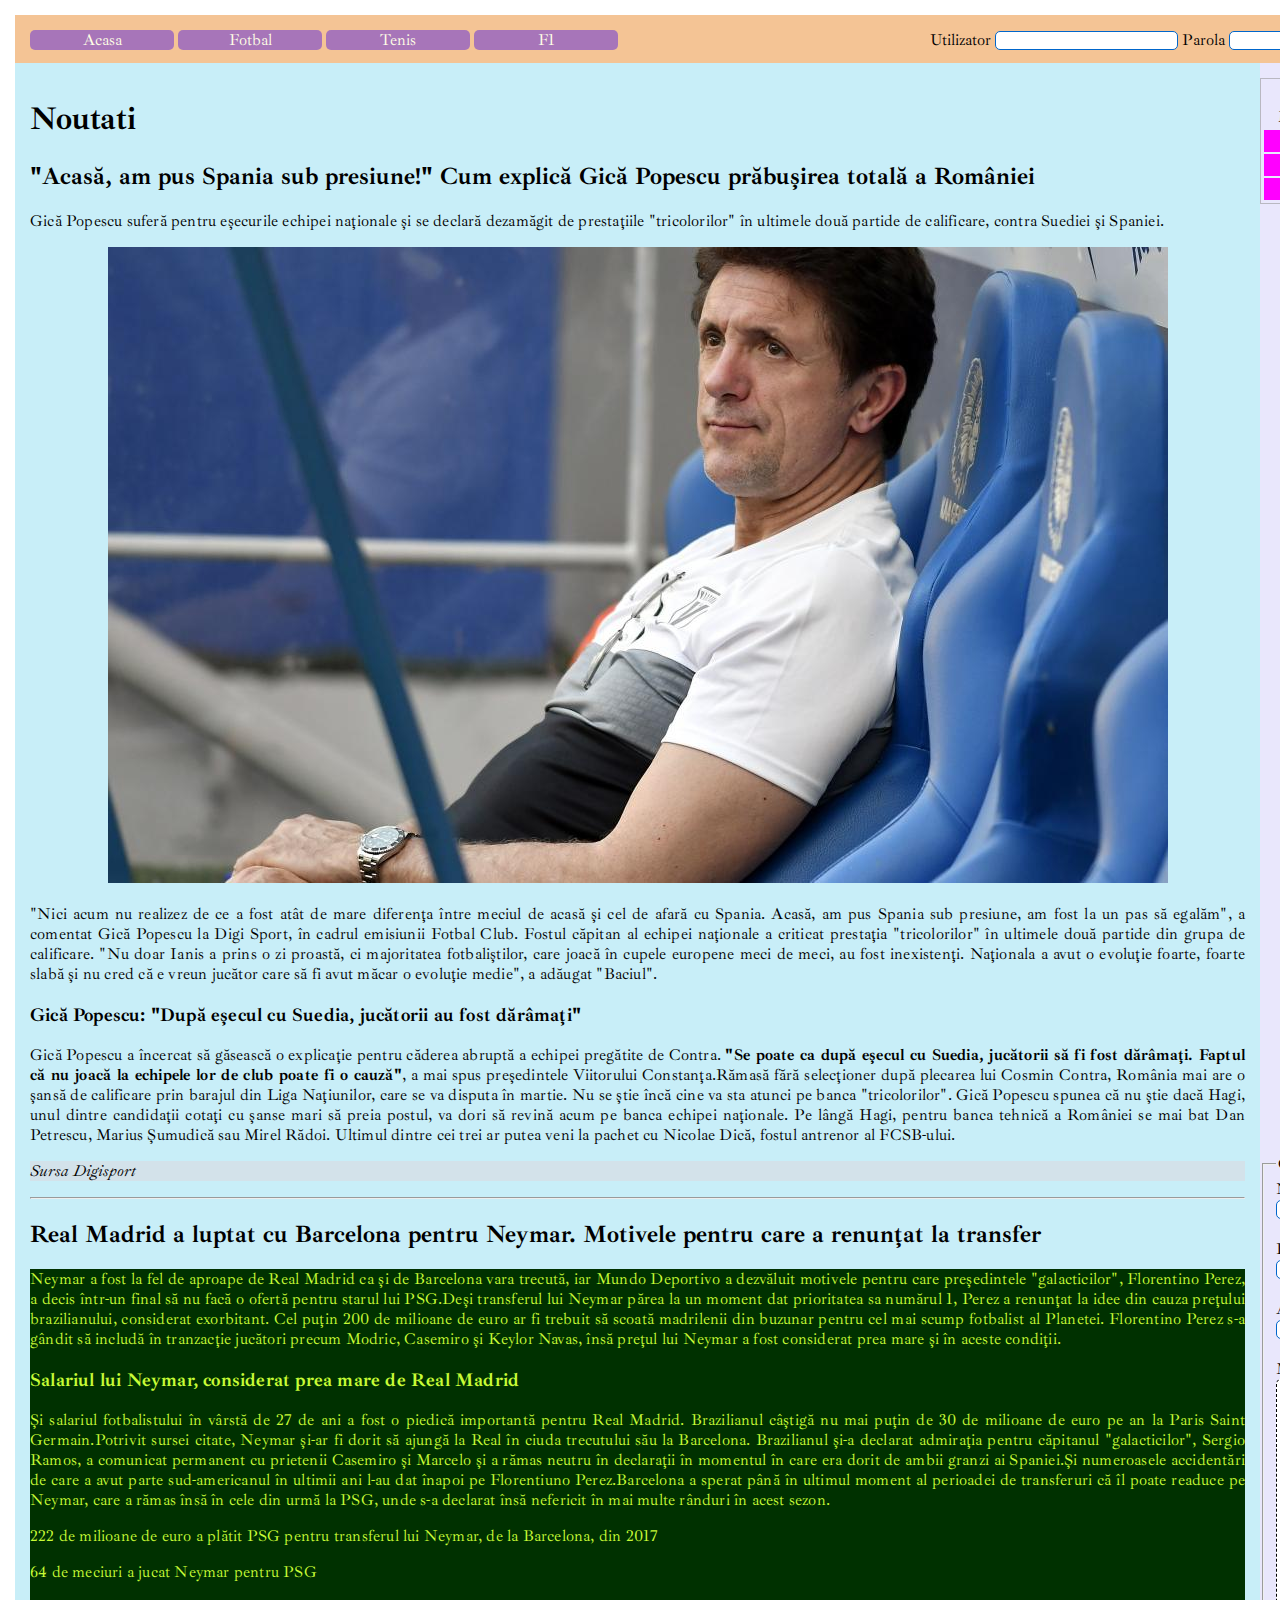
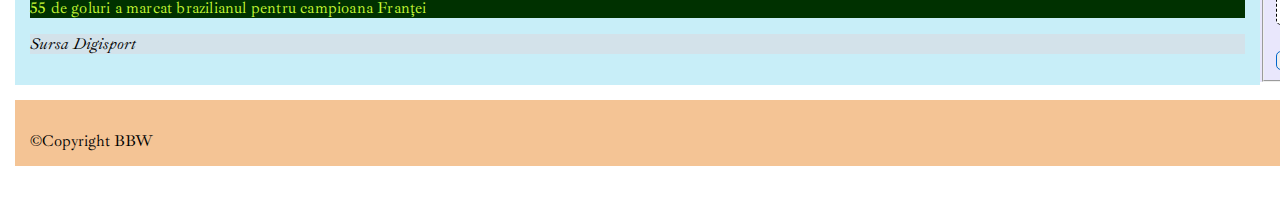
<file: index.html>
<!DOCTYPE html>
<html lang="ro">
<head>
    <meta charset="utf-8">
    <title>Rosu Sports News</title>
    <link href="https://fonts.googleapis.com/css?family=Ibarra+Real+Nova&display=swap" rel="stylesheet">
    <link href="style.css" type="text/css" rel="stylesheet">
</head>
<body>
<header id="header">
  <nav>
    <ul id="links"> 
        <li class="pages"><a href="index.html">Acasa</a></li>
        <li class="pages"><a href="pages/football.html">Fotbal</a></li>
        <li class="pages"><a href="pages/tennis.html">Tenis</a></li>
        <li class="pages"><a href="pages/formula1.html">F1</a></li>
     </ul>
  </nav>
    <form action="script" method="post" name="account" id="account" target="_blank">
        <label for="user">Utilizator</label>
        <input type="text" name="user" id="user">
        <label for="pass">Parola</label>
        <input type="password" name="pass" id="pass">
        <input type="submit" id="submit" name="submit" value="Sign in" >
    
    </form>
</header>
<main id="main">
            <h1>Noutati</h1>
    <article class="article">
        <header class="artHeader">
            <h2>&quot;Acasă, am pus Spania sub presiune!&quot; Cum explică Gică Popescu prăbușirea totală a României </h2>
        </header>
        <div id="articleOne">
            <p>Gică Popescu suferă pentru eșecurile echipei naționale și se declară dezamăgit de prestațiile &quot;tricolorilor&quot; în ultimele două partide de calificare, contra Suediei și Spaniei. </p>
            <figure class="photo">
                <img src="images/gica_popescu.jpg" alt="Gica Popescu" width="1060" height="636">
            </figure>
            
            
            <p>&quot;Nici acum nu realizez de ce a fost atât de mare diferența între meciul de acasă și cel de afară cu Spania. Acasă, am pus Spania sub presiune, am fost la un pas să egalăm&quot;, a comentat Gică Popescu la Digi Sport, în cadrul emisiunii Fotbal Club. Fostul căpitan al echipei naționale a criticat prestația &quot;tricolorilor&quot; în ultimele două partide din grupa de calificare. &quot;Nu doar Ianis a prins o zi proastă, ci majoritatea fotbaliștilor, care joacă în cupele europene meci de meci, au fost inexistenți. Naționala a avut o evoluție foarte, foarte slabă și nu cred că e vreun jucător care să fi avut măcar o evoluție medie&quot;, a adăugat &quot;Baciul&quot;.</p>
            <h3>Gică Popescu: &quot;După eșecul cu Suedia, jucătorii au fost dărâmați&quot;</h3>
            <p>Gică Popescu a încercat să găsească o explicație pentru căderea abruptă a echipei pregătite de Contra. <strong>&quot;Se poate ca după eșecul cu Suedia, jucătorii să fi fost dărâmați. Faptul că nu joacă la echipele lor de club poate fi o cauză&quot;</strong>, a mai spus președintele Viitorului Constanța.Rămasă fără selecționer după plecarea lui Cosmin Contra, România mai are o șansă de calificare prin barajul din Liga Națiunilor, care se va disputa în martie. Nu se știe încă cine va sta atunci pe banca &quot;tricolorilor&quot;. Gică Popescu spunea că nu știe dacă Hagi, unul dintre candidații cotați cu șanse mari să preia postul, va dori să revină acum pe banca echipei naționale. Pe lângă Hagi, pentru banca tehnică a României se mai bat Dan Petrescu, Marius Șumudică sau Mirel Rădoi. Ultimul dintre cei trei ar putea veni la pachet cu Nicolae Dică, fostul antrenor al FCSB-ului. </p>
        </div>   
        
        <footer class="artFooter">
            <p>Sursa Digisport</p>
        </footer>  
        <hr>
    </article>
    
    <article class="article">
        <header class="artHeader">
            <h2>Real Madrid a luptat cu Barcelona pentru Neymar. Motivele pentru care a renunţat la transfer</h2>    
        </header>
        <div id="articleTwo">
            <p>Neymar a fost la fel de aproape de Real Madrid ca şi de Barcelona vara trecută, iar Mundo Deportivo a dezvăluit motivele pentru care preşedintele &quot;galacticilor&quot;, Florentino Perez, a decis într-un final să nu facă o ofertă pentru starul lui PSG.Deşi transferul lui Neymar părea la un moment dat prioritatea sa numărul 1, Perez a renunţat la idee din cauza preţului brazilianului, considerat exorbitant. Cel puţin 200 de milioane de euro ar fi trebuit să scoată madrilenii din buzunar pentru cel mai scump fotbalist al Planetei. Florentino Perez s-a gândit să includă în tranzacţie jucători precum Modric, Casemiro şi Keylor Navas, însă preţul lui Neymar a fost considerat prea mare şi în aceste condiţii.</p>

            <h3>Salariul lui Neymar, considerat prea mare de Real Madrid</h3>

            <p>Şi salariul fotbalistului în vârstă de 27 de ani a fost o piedică importantă pentru Real Madrid. Brazilianul câştigă nu mai puţin de 30 de milioane de euro pe an la Paris Saint Germain.Potrivit sursei citate, Neymar şi-ar fi dorit să ajungă la Real în ciuda trecutului său la Barcelona. Brazilianul şi-a declarat admiraţia pentru căpitanul &quot;galacticilor&quot;, Sergio Ramos, a comunicat permanent cu prietenii Casemiro şi Marcelo şi a rămas neutru în declaraţii în momentul în care era dorit de ambii granzi ai Spaniei.Şi numeroasele accidentări de care a avut parte sud-americanul în ultimii ani l-au dat înapoi pe Florentiuno Perez.Barcelona a sperat până în ultimul moment al perioadei de transferuri că îl poate readuce pe Neymar, care a rămas însă în cele din urmă la PSG, unde s-a declarat însă nefericit în mai multe rânduri în acest sezon.</p>

            <p>222 de milioane de euro a plătit PSG pentru transferul lui Neymar, de la Barcelona, din 2017</p>
            <p>64 de meciuri a jucat Neymar pentru PSG</p>
            <p>55 de goluri a marcat brazilianul pentru campioana Franţei</p>
        </div>    
        <footer class="artFooter">
            <p>Sursa Digisport</p>
        </footer> 
    </article>

</main>

<aside id="sidebar">
    <table id="xrate">
        <tr>
            <th>Data</th>
            <th>20 Nov 2019</th>
        </tr>
        <tr>
            <th>Moneda</th>
            <th>Curs</th>
        </tr>
        <tr class="date">
            <td>Euro</td>
            <td>4.7574</td>
        </tr>
        <tr class="date">
            <td>Usd</td>
            <td>4.3223</td>
        </tr>
         <tr class="date">
            <td>Gbp</td>
            <td>5.6442</td>
        </tr>
    </table>
    
    <br>
    <ul id="others">
        <li>
            <figure class="other-picture">
                <img src="images/delaurentis.jpg" alt="De Laurentiis Insigne Napoli" width="140" height="84">
            </figure>
            <p class="other-titles">De Laurentiis a trecut la fapte! A apărut lista cu amenzile primite de jucătorii lui Napoli: Notă de plată uriașă pentru Insigne </p>
        </li>
        <li>
            <figure class="other-picture"><img src="images/romania_islanda.jpg" alt="romania islanda" width="140" height="84"></figure>
            <p class="other-titles"> Tricolorii au ratat prima de 500.000 de euro! Ce sumă vor lua dacă ajung la EURO 2020 </p>
           
        </li>
        <li>
            <figure class="other-picture">
                <img src="images/mourinhio.jpg" alt="Jose Mourinho, Tottenham" width="140" height="84">
            </figure>
            <p class="other-titles">Jose Mourinho a sărbătorit cu un copil de mingi golul de 2-2! L-a făcut părtaş la reuşita lui Kane</p>
        </li>
        <li>
            <figure class="other-picture"><img src="images/club_brugge.jpg" alt="Club Brugge" width="140" height="84"></figure>
            <p class="other-titles"> Reacția presei străine, după eliminările absolut stupide ale celor doi jucători de la Club Brugge: "A fost haos"</p>
        </li>
    </ul>
    
   <fieldset>
    <legend>Contact</legend>
        <form action="contact_script" method="post" name="contact-form" id="contact-form">
            <label for="surname">Nume:</label> <br>
            <input type="text" name="surname" id="surname" required="required"> <br> <br>
            <label for="firstname">Prenume:</label>
            <input type="text" name="firstname" id="firstname" required="required"> <br> <br>
            <label for="email">Adresa email:</label>
            <input type="email" name="email" id="email" required="required"> <br> <br>
            <label for="message">Mesaj:</label> <br>
            <textarea name="message" id="message" required="required"></textarea> <br> <br>
            <input type="submit" value="Trimite"> 
       </form>
</fieldset>       
</aside>

<footer id="footer">
    <p>&copy;Copyright BBW</p>
</footer>    
    
</body>
</html>
</file>
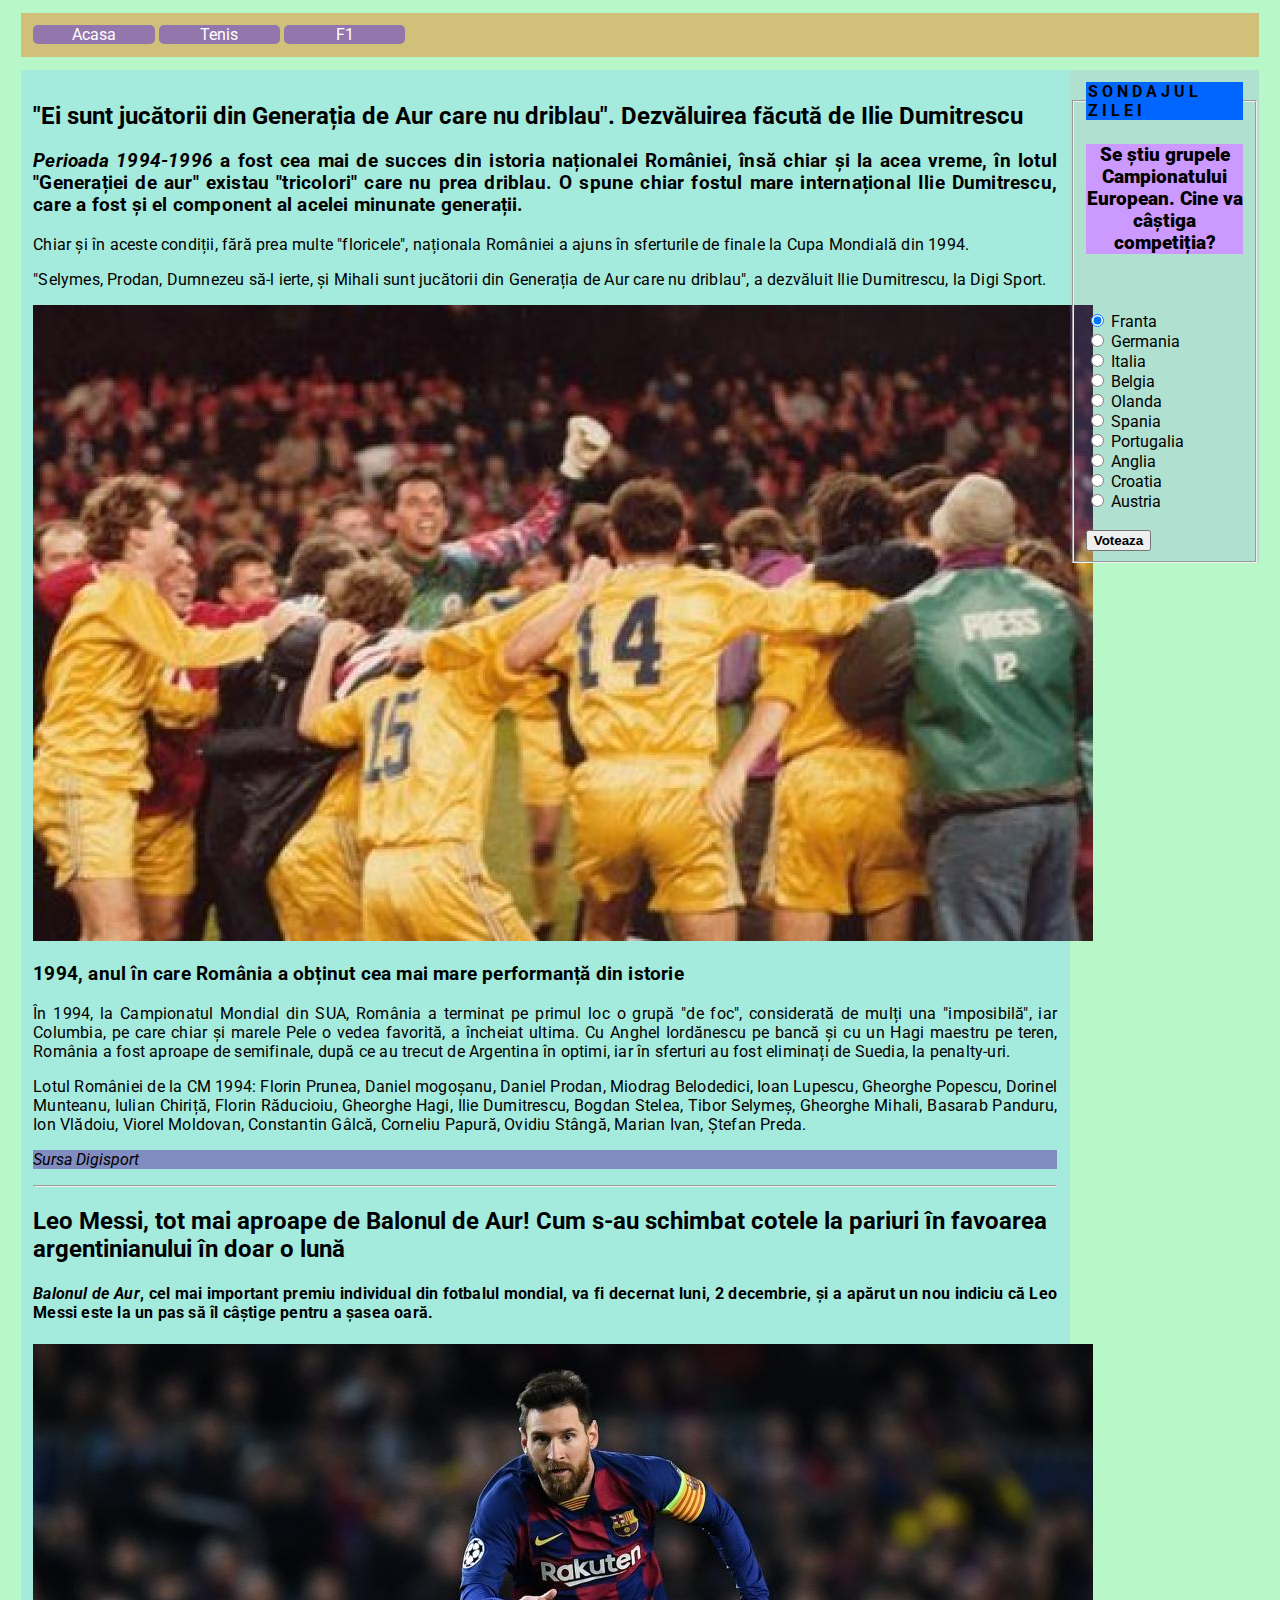
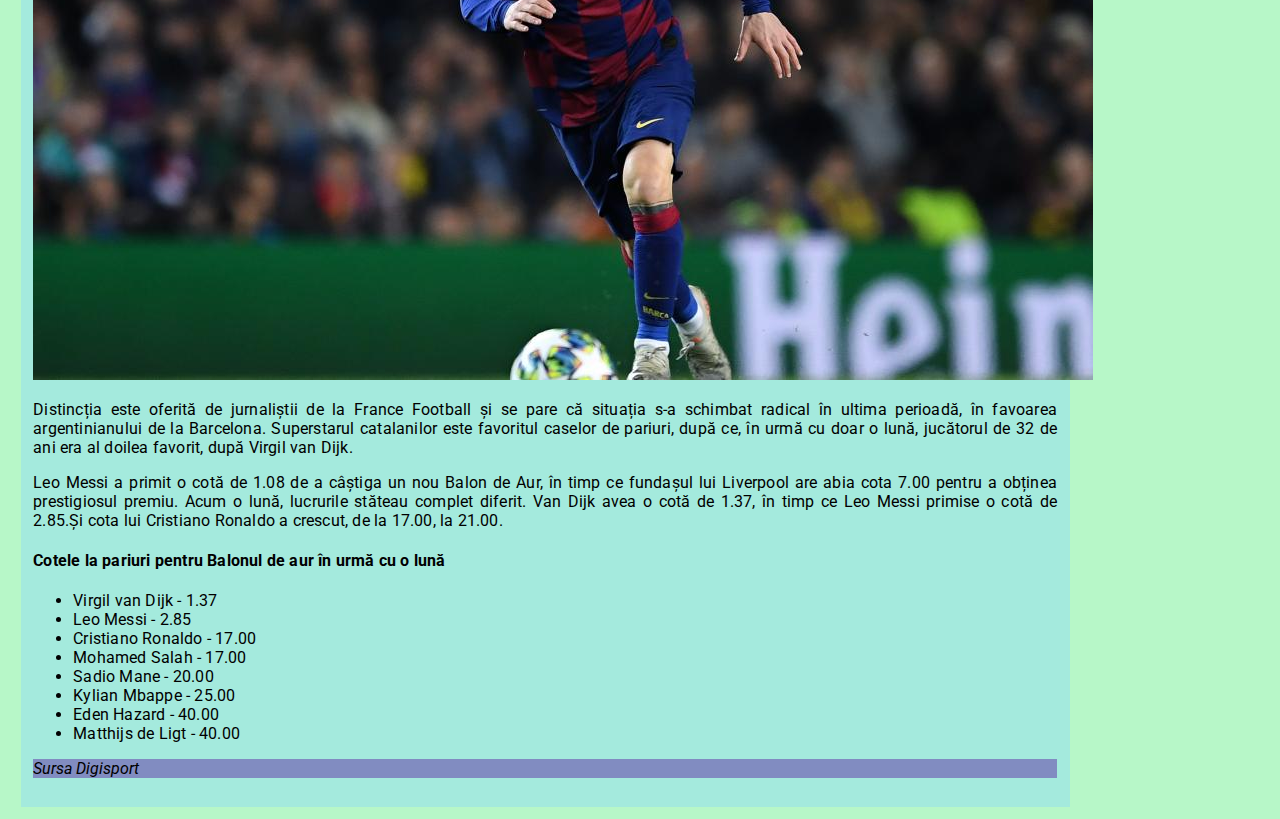
<file: pages/football.html>
<!DOCTYPE html>
<html lang="ro">
<head>
    <meta charset="utf-8">
    <title>Football</title>
    <link href="https://fonts.googleapis.com/css?family=Roboto&display=swap" rel="stylesheet">
    <link href="football.css" type="text/css" rel="stylesheet">
</head>
<body>
    <header id="header">
        <nav>    
        <ul id="links">
           <li class="pages"><a href="../index.html">Acasa</a></li>
           <li class="pages"><a href="tennis.html">Tenis</a></li>
           <li class="pages"><a href="formula1.html">F1</a></li>    
        </ul>
        </nav>
</header>
<main id="main">
    <article>
        <header>
            <h2>&quot;Ei sunt jucătorii din Generația de Aur care nu driblau&quot;. Dezvăluirea făcută de Ilie Dumitrescu</h2>
        </header>
    
        <div id="articleOne">
            <h3><em>Perioada 1994-1996</em> a fost cea mai de succes din istoria naționalei României, însă chiar și la acea vreme, în lotul &quot;Generației de aur&quot; existau &quot;tricolori&quot; care nu prea driblau. O spune chiar fostul mare internațional Ilie Dumitrescu, care a fost și el component al acelei minunate generații.</h3>


            <p>Chiar și în aceste condiții, fără prea multe "floricele", naționala României a ajuns în sferturile de finale la Cupa Mondială din 1994.</p>

            <p>"Selymes, Prodan, Dumnezeu să-l ierte, și Mihali sunt jucătorii din Generația de Aur care nu driblau", a dezvăluit Ilie Dumitrescu, la Digi Sport.</p>
            <figure class="photo">
            <img src="../images/poza_fotbal.jpg" alt="Romania la CM 1994" width="1060" height="636">
            
            </figure>

            <h3>1994, anul în care România a obținut cea mai mare performanță din istorie </h3>
           
            <p>În 1994, la Campionatul Mondial din SUA, România a terminat pe primul loc o grupă "de foc", considerată de mulți una &quot;imposibilă&quot;, iar Columbia, pe care chiar și marele Pele o vedea favorită, a încheiat ultima.

            Cu Anghel Iordănescu pe bancă și cu un Hagi maestru pe teren, România a fost aproape de semifinale, după ce au trecut de Argentina în optimi, iar în sferturi au fost eliminați de Suedia, la penalty-uri.</p>

            <p>Lotul României de la CM 1994:
                Florin Prunea, Daniel mogoșanu, Daniel Prodan, Miodrag Belodedici, Ioan Lupescu, Gheorghe Popescu, Dorinel Munteanu, Iulian Chiriță, Florin Răducioiu, Gheorghe Hagi, Ilie Dumitrescu, Bogdan Stelea, Tibor Selymeș, Gheorghe Mihali, Basarab Panduru, Ion Vlădoiu, Viorel Moldovan, Constantin Gâlcă, Corneliu Papură, Ovidiu Stângă, Marian Ivan, Ștefan Preda.</p>
        </div>
        
        
        
        <footer class="artFooter">
            <p>Sursa Digisport</p>
        </footer>
    </article>
    <hr>
    <article>
        <header>
            <h2>Leo Messi, tot mai aproape de Balonul de Aur! Cum s-au schimbat cotele la pariuri în favoarea argentinianului în doar o lună</h2>
        </header>
        <div id="articleTwo">
            <h4><em>Balonul de Aur</em>, cel mai important premiu individual din fotbalul mondial, va fi decernat luni, 2 decembrie, și a apărut un nou indiciu că Leo Messi este la un pas să îl câștige pentru a șasea oară.</h4>
            <figure class="photo">
                <img src="/images/leo_mesi.jpg" alt="Leo Messi" width="1060" height="636">
            
            </figure>
            <p>Distincția este oferită de jurnaliștii de la France Football și se pare că situația s-a schimbat radical în ultima perioadă, în favoarea argentinianului de la Barcelona. Superstarul catalanilor este favoritul caselor de pariuri, după ce, în urmă cu doar o lună, jucătorul de 32 de ani era al doilea favorit, după Virgil van Dijk.</p>
            <p>Leo Messi a primit o cotă de 1.08 de a câștiga un nou Balon de Aur, în timp ce fundașul lui Liverpool are abia cota 7.00 pentru a obținea prestigiosul premiu.
            Acum o lună, lucrurile stăteau complet diferit. Van Dijk avea o cotă de 1.37, în timp ce Leo Messi primise o cotă de 2.85.Și cota lui Cristiano Ronaldo a crescut, de la 17.00, la 21.00.</p>
            <h4>Cotele la pariuri pentru Balonul de aur în urmă cu o lună</h4>
            <ul>
                <li>Virgil van Dijk - 1.37</li>
                <li>Leo Messi - 2.85</li>
                <li>Cristiano Ronaldo - 17.00</li>
                <li>Mohamed Salah - 17.00</li>
                <li>Sadio Mane - 20.00</li>
                <li>Kylian Mbappe - 25.00</li>
                <li>Eden Hazard - 40.00</li>
                <li>Matthijs de Ligt - 40.00</li>
            
            </ul>
        
        </div>
        
        
        <footer class="artFooter">
            <p>Sursa Digisport</p>
        </footer>
    
    
    </article>

</main>
    <aside id="sidebar">
            <fieldset>
                <legend id="poll">SONDAJUL ZILEI</legend>
                <h3 id="poll-title">Se știu grupele Campionatului European. Cine va câștiga competiția?</h3> <br> <br>
            
           
            
            <form action="votescript" method="get" name="vote_form" id="vote_form" target="_blank">
                <input name="country" type="radio" id="Franta" value="Franta" checked="checked">
                <label for="Franta">Franta</label> <br>
                <input name="country" type="radio" id="Germania" value="Germania">
                <label for="Germania">Germania</label> <br>
                <input name="country" type="radio" id="Italia" value="Italia">
                <label for="Italia">Italia</label> <br>
                <input name="country" type="radio" id="Belgia" value="Belgia">
                <label for="Belgia">Belgia</label> <br>
                <input name="country" type="radio" id="Olanda" value="Olanda">
                <label for="Olanda">Olanda</label> <br>
                <input name="country" type="radio" id="Spania" value="Spania">
                <label for="Spania">Spania</label> <br>
                <input name="country" type="radio" id="Portugalia" value="Portugalia">
                <label for="Portugalia">Portugalia</label> <br>
                <input name="country" type="radio" id="Anglia" value="Anglia">
                <label for="Anglia">Anglia</label> <br>
                <input name="country" type="radio" id="Croatia" value="Croatia">
                <label for="Croatia">Croatia</label> <br>
                <input name="country" type="radio" id="Austria" value="Austria">
                <label for="Austria">Austria</label> <br> <br>
                
                <input type="submit" name="submit" id="submit" value="Voteaza">
            
            
            </form>
         </fieldset>
        </aside>
</body>
</html>
</file>
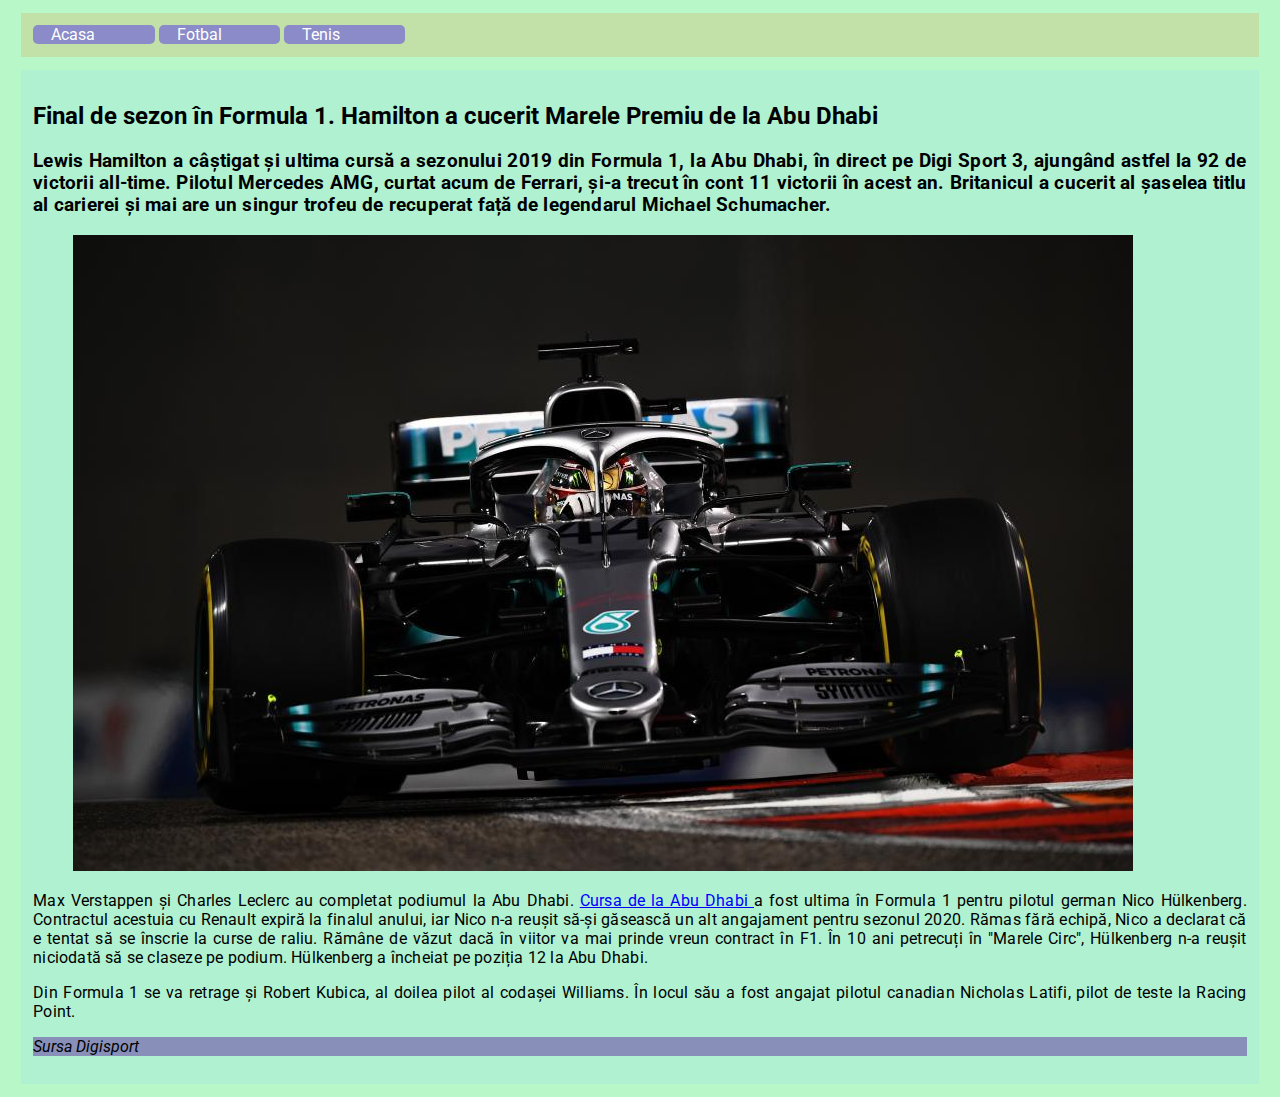
<file: pages/formula1.html>
<!DOCTYPE html>
<html lang="ro">
<head>
    <meta charset="utf-8">
    <title>F1</title>
      <link href="https://fonts.googleapis.com/css?family=Roboto&display=swap" rel="stylesheet">
      <link href="formula1.css" type="text/css" rel="stylesheet">
    
</head>
<body>
     <header id="header">
        <nav>    
        <ul id="links">
           <li class="pages"><a href="../index.html">Acasa</a></li>
           <li class="pages"><a href="football.html">Fotbal</a></li>
           <li class="pages"><a href="tennis.html">Tenis</a></li>    
        </ul>
        </nav>
    </header>
    <main id="main">
        <article>
            <header>
            
            <h2>Final de sezon în Formula 1. Hamilton a cucerit Marele Premiu de la Abu Dhabi</h2>
            </header>
            
            <div id="articleOne">
                <h3>Lewis Hamilton a câștigat și ultima cursă a sezonului 2019 din Formula 1, la Abu Dhabi, în direct pe Digi Sport 3, ajungând astfel la 92 de victorii all-time. Pilotul Mercedes AMG, curtat acum de Ferrari, și-a trecut în cont 11 victorii în acest an. Britanicul a cucerit al șaselea titlu al carierei și mai are un singur trofeu de recuperat față de legendarul Michael Schumacher.</h3>
                <figure>
                    <img src="../images/formula_1.jpg" alt="Formula 1" width="1060" height="636">
                </figure>
                <p>Max Verstappen și Charles Leclerc au completat podiumul la Abu Dhabi. <a id="textLink" href="#" target="_blank">Cursa de la Abu Dhabi </a> a fost ultima în Formula 1 pentru pilotul german Nico Hülkenberg. Contractul acestuia cu Renault expiră la finalul anului, iar Nico n-a reușit să-și găsească un alt angajament pentru sezonul 2020. Rămas fără echipă, Nico a declarat că e tentat să se înscrie la curse de raliu. Rămâne de văzut dacă în viitor va mai prinde vreun contract în F1. În 10 ani petrecuți în &quot;Marele Circ&quot;, Hülkenberg n-a reușit niciodată să se claseze pe podium. Hülkenberg a încheiat pe poziția 12 la Abu Dhabi.</p>
                <p>Din Formula 1 se va retrage și Robert Kubica, al doilea pilot al codașei Williams. În locul său a fost angajat pilotul canadian Nicholas Latifi, pilot de teste la Racing Point.</p>
            </div>
    
             <footer class="artFooter">
                    <p>Sursa Digisport</p>
            </footer>
        </article>

</main>
</body>
</html>
</file>
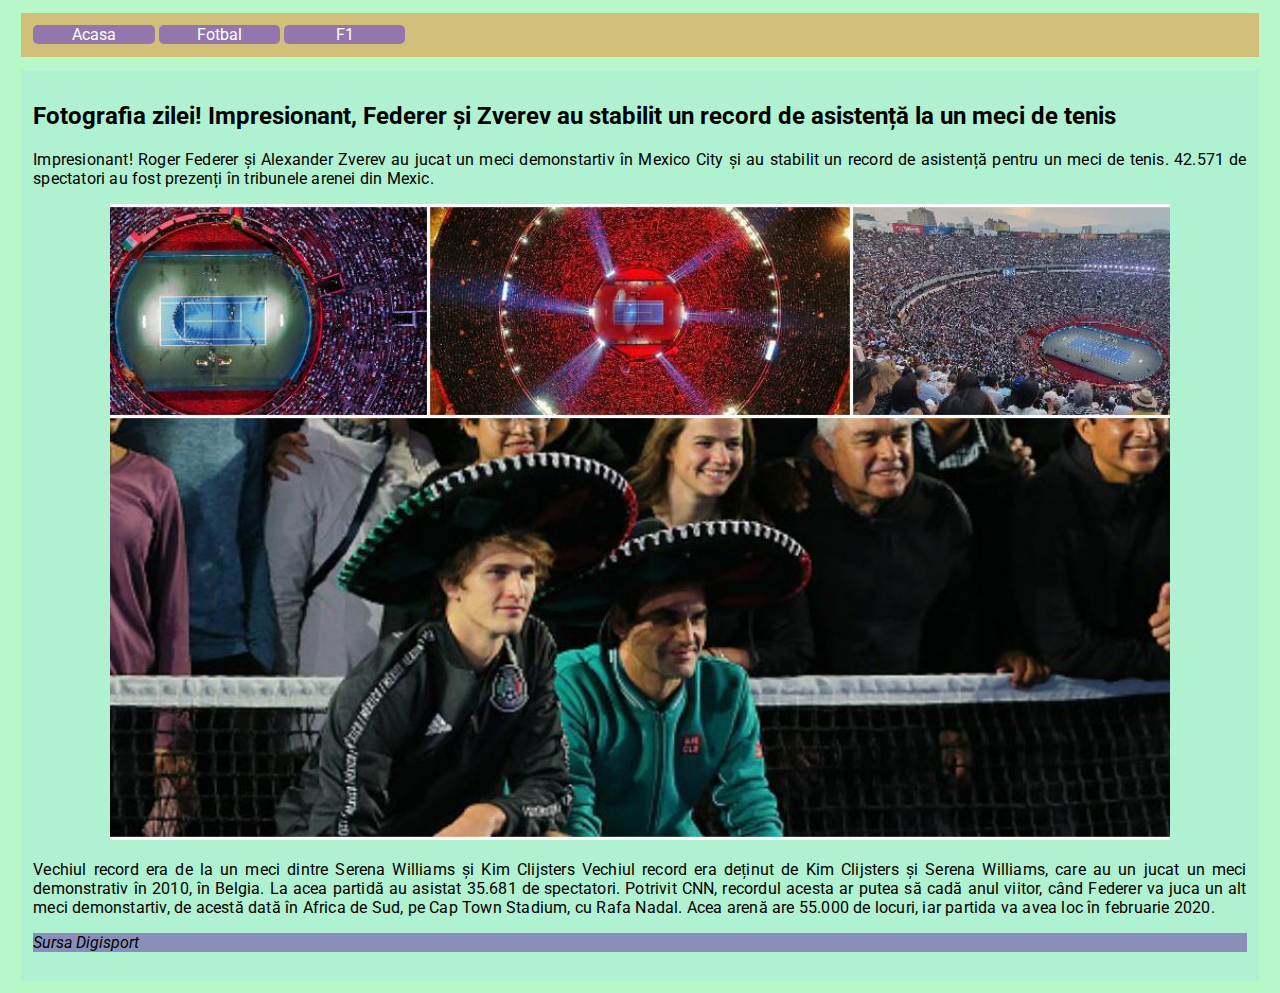
<file: pages/tennis.html>
<!DOCTYPE html>
<html lang="ro">
<head>
<meta charset="utf-8">
<title>Tenis</title>
    <link href="https://fonts.googleapis.com/css?family=Roboto&display=swap" rel="stylesheet">
    <link href="tennis.css" type="text/css" rel="stylesheet">
    
</head>
<body>
    <header id="header">
        <nav>    
        <ul id="links">
           <li class="pages"><a href="../index.html">Acasa</a></li>
           <li class="pages"><a href="football.html">Fotbal</a></li>
           <li class="pages"><a href="formula1.html">F1</a></li>    
        </ul>
        </nav>
    </header>

    <main id="main">
       
            <article>
            
                
                <header>
                    <h2>Fotografia zilei! Impresionant, Federer și Zverev au stabilit un record de asistență la un meci de tenis</h2>
                
                </header>
                <div id="articleOne">
                    <p>Impresionant! Roger Federer și Alexander Zverev au jucat un meci demonstartiv în Mexico City și au stabilit un record de asistență pentru un meci de tenis. 42.571 de spectatori au fost prezenți în tribunele arenei din Mexic.</p>
                    <figure class="photo">
                        <img src="../images/poza_tenis.jpg" alt="Roger Federer" width="1060" height="636">
                             
                    
                    </figure>


                    <p>Vechiul record era de la un meci dintre Serena Williams și Kim Clijsters
                    Vechiul record era deținut de Kim Clijsters și Serena Williams, care au un jucat un meci demonstrativ în 2010, în Belgia. La acea partidă au asistat 35.681 de spectatori.

                    Potrivit CNN, recordul acesta ar putea să cadă anul viitor, când Federer va juca un alt meci demonstartiv, de acestă dată în Africa de Sud, pe Cap Town Stadium, cu Rafa Nadal. Acea arenă are 55.000 de locuri, iar partida va avea loc în februarie 2020.</p>

                </div>
                <footer class="artFooter">
                    <p>Sursa Digisport</p>
                </footer>
            </article>
            
            
        
    
    </main>
</body>
</html>
</file>
<file: style.css>
body {
    font-family: 'Ibarra Real Nova', serif;
    width: 1500px;
    height: 1800px;
    margin: 0;
    /*background-color:rgba(68, 100, 176,0.3);*/
}

/*Header style*/
#header {
    width: 96%;
    height: 1%;
    background-color: rgba(234, 138, 43,0.5);
    margin-top: 1%;
    margin-right: 1%;
    margin-left: 1%;
    padding: 1%;
}

#links {
    list-style-type: none;
    margin: 0;
    padding: 0;
}

.pages {
    display: inline-block;
    width: 10%;
    background-color: rgba(53, 0, 241, 0.4);
    border: none;
    border-radius: 5px;
    text-align: center;
}
a {
    text-decoration: none;
    padding: 15% 15%;
    color:rgb(255, 255, 230);
}

a:hover {
    color:rgb(255, 255, 153);
}

#account {
    display: inline;
    position: relative;
    top: -20px;
    left:900px;
}


/*Main Style*/
#main {
    width: 81%;
    /*height:1700px;*/
    background-color: rgba(145, 221, 241,0.5);
    /*margin-right: 1%;*/
    margin-bottom: 1%;
    margin-left: 1%;
    padding: 1%;
    float: left;
    
}
#articleOne {
    text-align: justify;
    letter-spacing: 0.2px;
    width: 100%;
    /*height: 1000px;*/
}

#articleTwo {
    text-align: justify;
    letter-spacing: 0.2px;
    width: 100%;
    background-color: rgb(0, 49, 0);
    color: rgb(199, 251, 54);
    }

.photo {
    display: block;
    margin-left: auto;
    margin-right: auto; 
    max-width: 1060px;
}

.artFooter {
    font-style: italic;
    background-color: rgba(255, 179, 179, 0.2);
}
/*Aside style*/

#sidebar {
    width: 15%;
    /*height: 500px;*/
    margin-right: 1%;
    margin-bottom: 1%;
    padding-top: 1%;
    background-color: rgba(145, 135, 241,0.2);
    float:right;
}

#xrate {
    width: 100%;
    height: 100%;
    text-align: center;
    text-transform: capitalize;
    border: 1px solid #9999;
    padding: 1px;
   
}
.date {
    background-color: fuchsia;
}
#others {
    list-style-type: none;
    }
.other-picture {
    display: block;
    margin-left: auto;
    margin-right: auto; 
    max-width: 140px;
}
.other-titles {
    text-align: justify;
    letter-spacing: 0.1px;
    width: 92%;
    margin: 2%;
    padding: 2%;
}
input {
     border: 1px solid #06C;
     border-radius: 5px;
}

form#contact-form {
    display: block;
}
textarea#message {
    height: 240px;
    border: 1px;
    border-style: dashed;
    border-radius: 5px;
    
}

/*Footer Style*/

#footer {
    clear: both;
    width: 96%;
    height: 2%;
    background-color: rgba(234, 138, 43,0.5);
    margin: 1%;
    padding: 1%;
}
</file>
<file: pages/football.css>
body {
    
    font-family: 'Roboto', sans-serif;
    background-color: rgb(183, 247, 200);
}

/*Header style*/
#header {
    width: 96%;
    height: 1%;
    background-color: rgba(234, 138, 43, 0.5);
    margin: 1%;
    padding: 1%;
}
#links {
    list-style-type: none;
    margin: 0;
    padding: 0;
}
.pages {
    display: inline-block;
    width: 10%;
    background-color: rgba(55, 9, 248, 0.4);
    border: none;
    border-radius: 5px;
    text-align: center;
}

a {
    text-align: center;
    text-decoration: none;
    padding: 15% 15%;
    color: rgb(255, 255, 255);
}
a:hover {
    color : rgb(217, 217, 217);
}

/*Main Style*/

#main {
    width: 81%;
    background-color: rgba(145, 221, 241,0.5);
    margin-bottom: 1%;
    margin-left: 1%;
    padding: 1%;
    float: left;
}

.photo {
    display: block;
    margin-left: auto;
    margin-right: auto; 
    max-width: 1060px;
}
#articleOne {
    text-align: justify;
    letter-spacing: 0.2px;
    width: 100%;
}
#articleTwo {
    text-align: justify;
    letter-spacing: 0.2px;
    width: 100%;
}


/*Aside Style*/

#sidebar {
    width: 15%;
    margin-right: 1%;
    margin-bottom: 1%;
    padding-top: 1%;
    background-color: rgba(145, 135, 241,0.2);
    float:right;
}
#poll {
    background-color: rgb(0, 102, 255);
    font-weight:bolder;
    letter-spacing: 4px;
}
#poll-title {
    background-color:rgb(204, 153, 255); 
    font-weight: 900;
    text-align: center;
}
#submit {
    font-weight: bold;
}
/*Article footer style*/

.artFooter {
    clear: both;
    background-color: rgba(77, 0, 153, 0.4);
    font-style: italic;
}
</file>
<file: pages/formula1.css>
body {
    
    font-family: 'Roboto', sans-serif;
    background-color: rgb(183, 247, 200);
}

/*Header Style*/

#header {
    width: 96%;
    height: 1%;
    background-color: rgba(234, 138, 43, 0.2);
    margin: 1%;
    padding: 1%;
}
#links {
    list-style-type: none;
    margin: 0;
    padding: 0;
}
.pages {
    display: inline-block;
    width: 10%;
    background-color: rgba(55, 9, 248, 0.4);
    border: none;
    border-radius: 5px;
}
a {
    text-align: center;
    text-decoration: none;
    padding: 15% 15%;
    color: rgb(255, 255, 255);
}
a:hover {
    color : rgb(217, 217, 217);
}

/*Main Styles*/

#main {
    width: 96%;
    background-color: rgba(145, 221, 241,0.2);
    margin-bottom: 1%;
    margin-left: 1%;
    padding: 1%;
}

.photo {
    display: block;
    margin-left: auto;
    margin-right: auto; 
    max-width: 1060px;
}
#articleOne {
    text-align: justify;
    letter-spacing: 0.2px;
    width: 100%;
}
#textLink {
    text-decoration: underline;
    text-align: left;
    color: blue;
    padding: 0;
}
/*Footer style*/

.artFooter {
    background-color: rgba(77, 0, 153, 0.4);
    font-style: italic;
}
</file>
<file: pages/tennis.css>
body {
    
    font-family: 'Roboto', sans-serif;
    background-color: rgb(183, 247, 200);
}

/*Header style*/

#header {
    width: 96%;
    height: 1%;
    background-color: rgba(234, 138, 43, 0.5);
    margin: 1%;
    padding: 1%;
}
#links {
    list-style-type: none;
    margin: 0;
    padding: 0;
}
.pages {
    display: inline-block;
    width: 10%;
    background-color: rgba(55, 9, 248, 0.4);
    border: none;
    border-radius: 5px;
    text-align: center;
}
a {
   
    text-decoration: none;
    padding: 15% 15%;
    color: rgb(255, 255, 255);
}
a:hover {
    color : rgb(217, 217, 217);
}

/*Main Styles*/

#main {
    width: 96%;
    background-color: rgba(145, 221, 241,0.2);
    margin-bottom: 1%;
    margin-left: 1%;
    padding: 1%;
}

.photo {
    display: block;
    margin-left: auto;
    margin-right: auto; 
    max-width: 1060px;
}
#articleOne {
    text-align: justify;
    letter-spacing: 0.2px;
    width: 100%;
}

/*Footer style*/

.artFooter {
    background-color: rgba(77, 0, 153, 0.4);
    font-style: italic;
}
</file>
